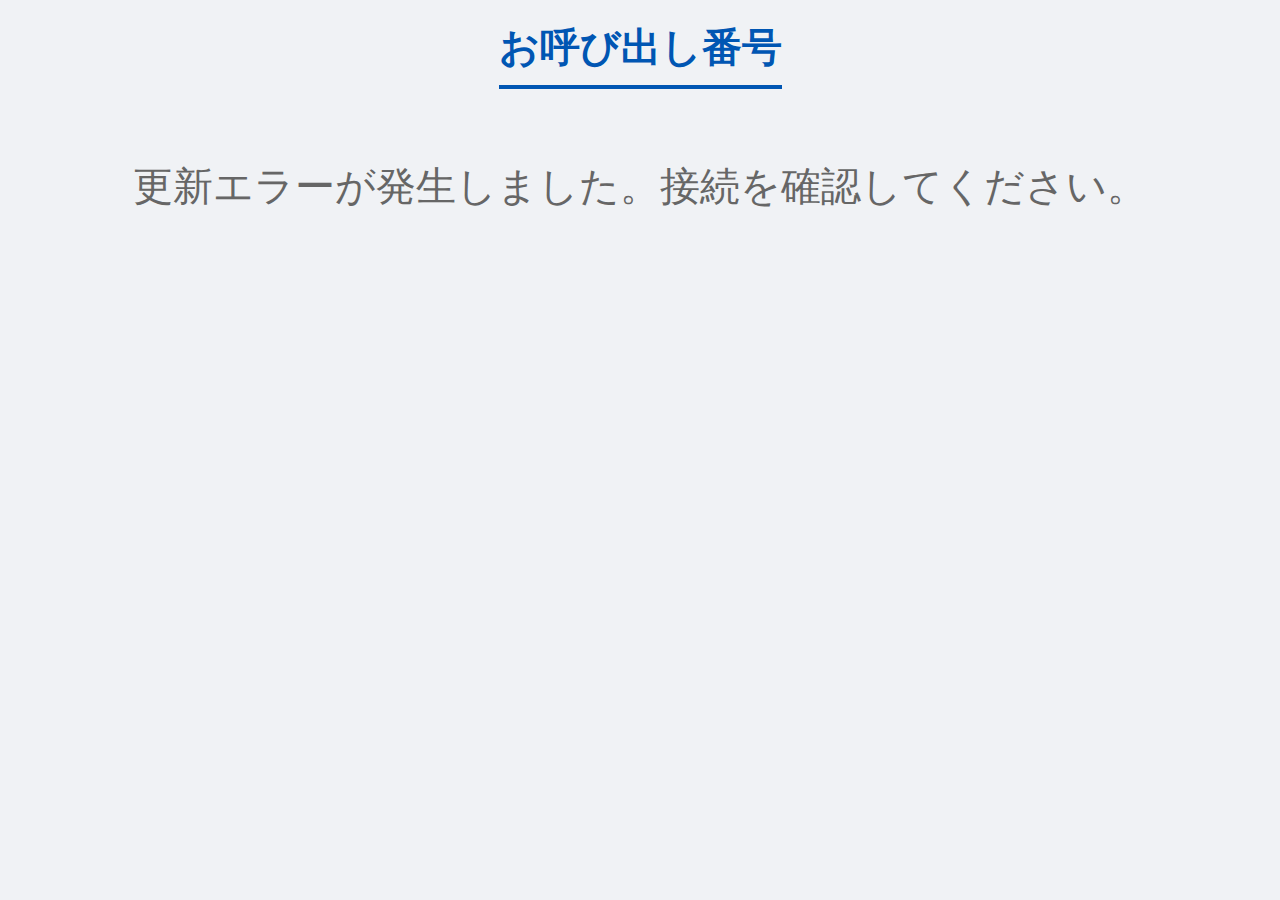
<file: paymentApps/src/main/resources/static/monitor.html>
<!DOCTYPE html>
<html lang="ja">
<head>
    <meta charset="UTF-8">
    <meta name="viewport" content="width=device-width, initial-scale=1.0">
    <title>呼出しモニター</title>
    <link rel="stylesheet" href="css/monitor_style.css">
</head>
<body>
    <header>
        <h1>お呼び出し番号</h1>
    </header>
    <main>
        <div id="ticket-board-container">
            </div>
        <p id="status-message">データを読み込んでいます...</p>
    </main>

    <script src="js/monitor.js"></script>
</body>
</html>
</file>
<file: paymentApps/src/main/resources/static/css/monitor_style.css>
/* 基本的なスタイルリセットとページ全体のデザイン */
body {
    font-family: -apple-system, BlinkMacSystemFont, "Segoe UI", Roboto, "Helvetica Neue", Arial, sans-serif;
    background-color: #f0f2f5;
    color: #000000;
    margin: 0;
    padding: 20px;
    text-align: center;
    height: 100vh;
    box-sizing: border-box;
    max-height: 100vh;
    min-height: 100vh;
    /* 画面からはみ出さないようにする */
    overflow: hidden;
    display: flex;
    flex-direction: column;
}

header {
    flex-shrink: 0; /* ヘッダーのサイズを固定 */
}

header h1 {
    font-size: 2.5rem; /* ヘッダーサイズを小さくして余白を確保 */
    color: #0056b3;
    border-bottom: 4px solid #0056b3;
    display: inline-block;
    padding-bottom: 10px;
    margin: 0 0 20px 0; /* マージンを調整 */
}

/* チケット番号を表示するコンテナのスタイル */
#ticket-board-container {
    display: flex;
    flex-wrap: wrap;
    justify-content: center;
    align-items: center;
    gap: 15px; /* ギャップを小さくして余白を節約 */
    flex: 1; /* 残りの縦スペースを全て使用 */
    overflow: hidden; /* はみ出し防止 */
    padding: 10px 0;
    /* グリッドレイアウトで均等配置 */
    display: grid;
    grid-template-columns: repeat(auto-fit, minmax(200px, 1fr));
    grid-gap: 15px;
    align-content: center;
}

/* 個々のチケット番号のスタイル (動的サイズ調整) */
.ticket-number {
    background-color: #ffffff;
    color: #d9534f;
    font-size: clamp(3rem, 8vw, 6rem); /* 画面サイズに応じて文字サイズを調整 */
    font-weight: bold;
    padding: clamp(15px, 3vw, 30px) clamp(20px, 4vw, 40px); /* レスポンシブパディング */
    border-radius: 15px;
    box-shadow: 0 4px 8px rgba(0, 0, 0, 0.1);
    min-width: 150px; /* 最小幅を小さくする */
    max-width: 300px; /* 最大幅を制限 */
    display: flex;
    align-items: center;
    justify-content: center;
    /* 高さを制限してコンテナ内に収める */
    height: clamp(80px, 12vh, 150px);
    box-sizing: border-box;
}

/* ステータスメッセージのスタイル */
#status-message {
    font-size: clamp(1.5rem, 4vw, 2.5rem); /* レスポンシブフォントサイズ */
    color: #666;
    margin: 20px 0 0 0;
    flex-shrink: 0; /* サイズ固定 */
    padding: 10px;
}

/* チケットが多い場合の対応 */
@media screen and (min-width: 768px) {
    #ticket-board-container {
        grid-template-columns: repeat(auto-fit, minmax(250px, 1fr));
        max-height: calc(100vh - 200px); /* ヘッダーとステータス分を除く */
    }
}

/* チケットが非常に多い場合の緊急対応 */
.ticket-number.compact {
    font-size: clamp(2rem, 6vw, 4rem);
    padding: clamp(10px, 2vw, 20px);
    height: clamp(60px, 8vh, 100px);
    min-width: 120px;
}

/* 10個以上のチケットがある場合の自動調整 */
#ticket-board-container.many-tickets .ticket-number {
    font-size: clamp(1.8rem, 5vw, 3.5rem);
    padding: clamp(8px, 1.5vw, 15px);
    height: clamp(50px, 7vh, 80px);
    min-width: 100px;
}

/* 15個以上の場合の更なる調整 */
#ticket-board-container.very-many-tickets .ticket-number {
    font-size: clamp(1.5rem, 4vw, 2.8rem);
    padding: clamp(5px, 1vw, 10px);
    height: clamp(40px, 5vh, 60px);
    min-width: 80px;
}
</file>
